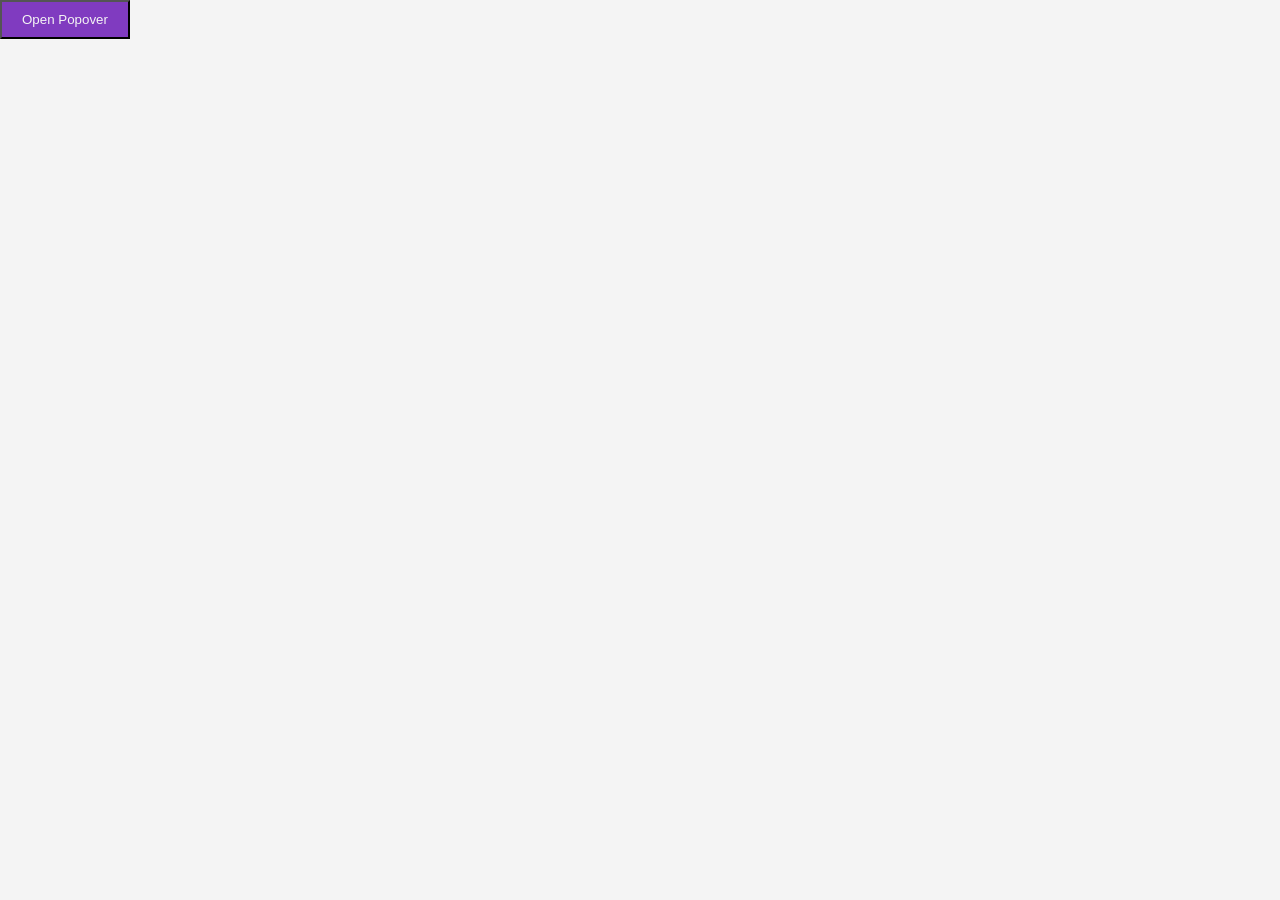
<file: DIALOG/index.html>
<!DOCTYPE html>
<html lang="en">
<head>
    <meta charset="UTF-8">
    <meta name="viewport" content="width=device-width, initial-scale=1.0">
    <title>Document</title>
    <link rel="stylesheet" href="css/style.css">
</head>
<body>

    <div class="container">

        <button class="primary" popovertarget="mypopover">Open Popover</button>

        <dialog id="mypopover" popover="auto">
            <button popovertarget="mypopover" class="icon" popovertargetaction="hide">
                x
            </button>
            <h3>Popover Title</h3>
            <p>This is the content of the popover. You can put any HTML content here, such as text, images, or forms.</p>
            <button class="primary" popovertarget="mypopover" popovertargetaction="hide">Close</button>
        </dialog>

    </div>
    
</body>
</html>
</file>
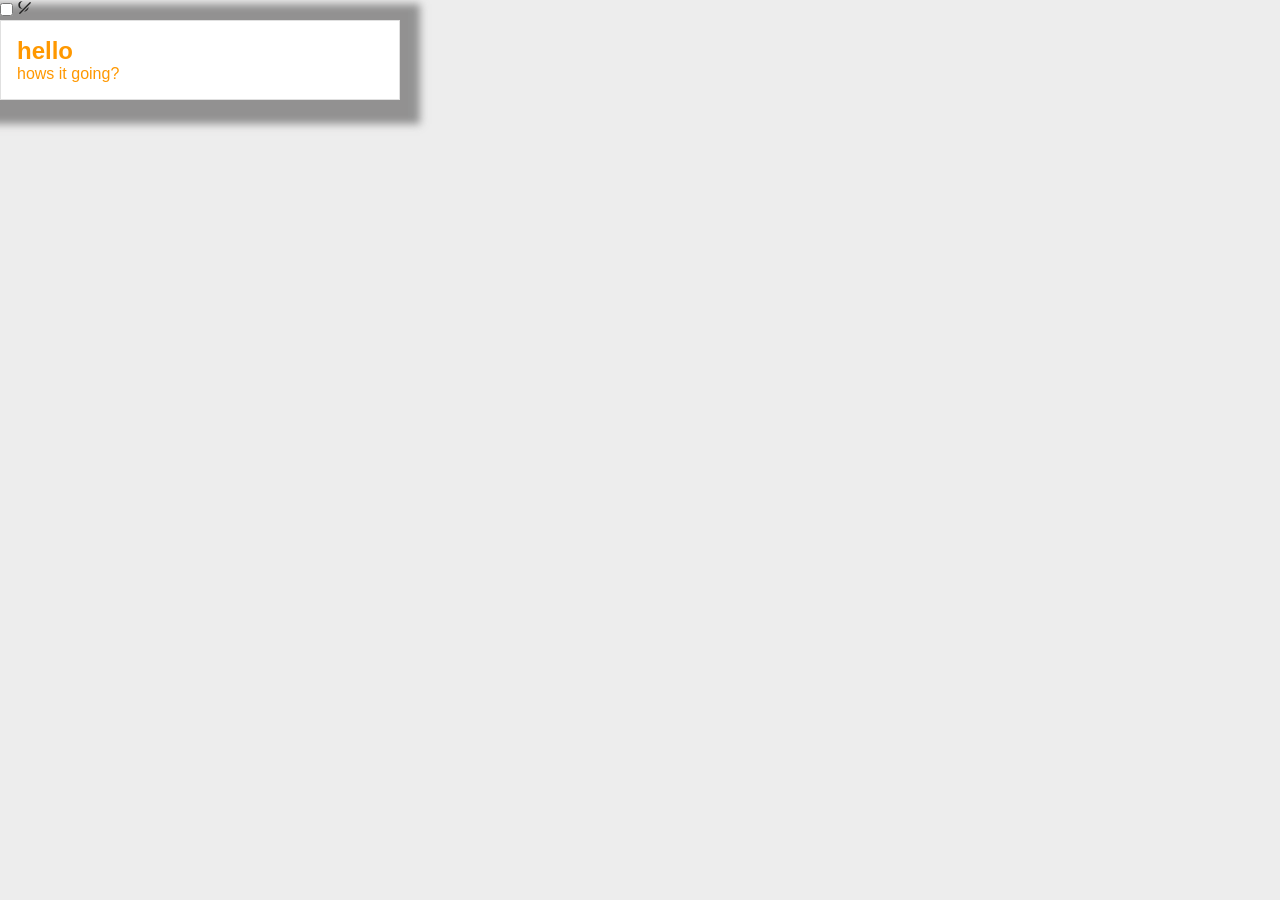
<file: folder/index.html>
<!DOCTYPE html>
<html lang="en">
<head>
    <meta charset="UTF-8">
    <meta name="viewport" content="width=device-width, initial-scale=1.0">
    <title>Document</title>
    <link rel="stylesheet" href="css/style.css">
</head>
<body>
  
  <input type="checkbox" id="theme-toggle" aria-label="Toggle theme">  
  <label for="theme-toggle" class="theme-toggle-label">
    <svg xmlns="http://www.w3.org/2000/svg" width="1em" height="1em" viewBox="0 0 24 24">
	<path d="M0 0h24v24H0z" fill="none" />
	<defs>
		<mask id="SVGPWNvGc7L">
			<circle cx="7.5" cy="7.5" r="5.5" fill="#fff" />
			<circle cx="11" cy="7.5" r="6.5">
				<animate fill="freeze" attributeName="cx" dur="0.4s" values="7.5;11" />
				<animate fill="freeze" attributeName="r" dur="0.4s" values="5.5;6.5" />
			</circle>
		</mask>
		<mask id="SVGOgqevdhu">
			<g fill="#fff">
				<circle cx="12" cy="9" r="5.5" transform="rotate(-45 12 12)">
					<animate fill="freeze" attributeName="cy" begin="0.9s" dur="0.5s" to="15" />
				</circle>
				<path d="M12.62 20.62h3l-1.5 2.5Z" opacity="0" transform="rotate(-120 14.12 14.12)">
					<set fill="freeze" attributeName="opacity" begin="1.4s" to="1" />
					<animate fill="freeze" attributeName="d" begin="1.4s" dur="0.4s" values="M13.12 17.12h2l-1 2Z;M12.62 20.62h3l-1.5 2.5Z" />
				</path>
				<path d="M12.62 20.62h3l-1.5 2.5Z" opacity="0" transform="rotate(-70 14.12 14.12)">
					<set fill="freeze" attributeName="opacity" begin="1.4s" to="1" />
					<animate fill="freeze" attributeName="d" begin="1.4s" dur="0.4s" values="M13.12 17.12h2l-1 2Z;M12.62 20.62h3l-1.5 2.5Z" />
				</path>
				<path d="M12.62 20.62h3l-1.5 2.5Z" opacity="0" transform="rotate(-20 14.12 14.12)">
					<set fill="freeze" attributeName="opacity" begin="1.4s" to="1" />
					<animate fill="freeze" attributeName="d" begin="1.4s" dur="0.4s" values="M13.12 17.12h2l-1 2Z;M12.62 20.62h3l-1.5 2.5Z" />
				</path>
				<path d="M12.62 20.62h3l-1.5 2.5Z" opacity="0" transform="rotate(30 14.12 14.12)">
					<set fill="freeze" attributeName="opacity" begin="1.4s" to="1" />
					<animate fill="freeze" attributeName="d" begin="1.4s" dur="0.4s" values="M13.12 17.12h2l-1 2Z;M12.62 20.62h3l-1.5 2.5Z" />
				</path>
			</g>
			<path d="M-4.97 12l18.38 -18.38l10.61 10.61l-18.38 18.38Z" />
		</mask>
	</defs>
	<g fill="currentColor">
		<path d="M0 0h24v24H0z" mask="url(#SVGPWNvGc7L)" />
		<path d="M0 0h24v24H0z" mask="url(#SVGOgqevdhu)" />
	</g>
	<path fill="none" stroke="currentColor" stroke-dasharray="24" stroke-dashoffset="24" stroke-linecap="round" stroke-linejoin="round" stroke-width="2" d="M23 12h-22" transform="rotate(-45 12 12)">
		<animate fill="freeze" attributeName="stroke-dashoffset" begin="0.5s" dur="0.3s" to="0" />
	</path>
</svg>

  </label>

  <div class="app">
    <div class="card">
        <h2>hello </h2>
        <p>hows it going?</p>
    </div>
  </div>


</body>
</html>
</file>
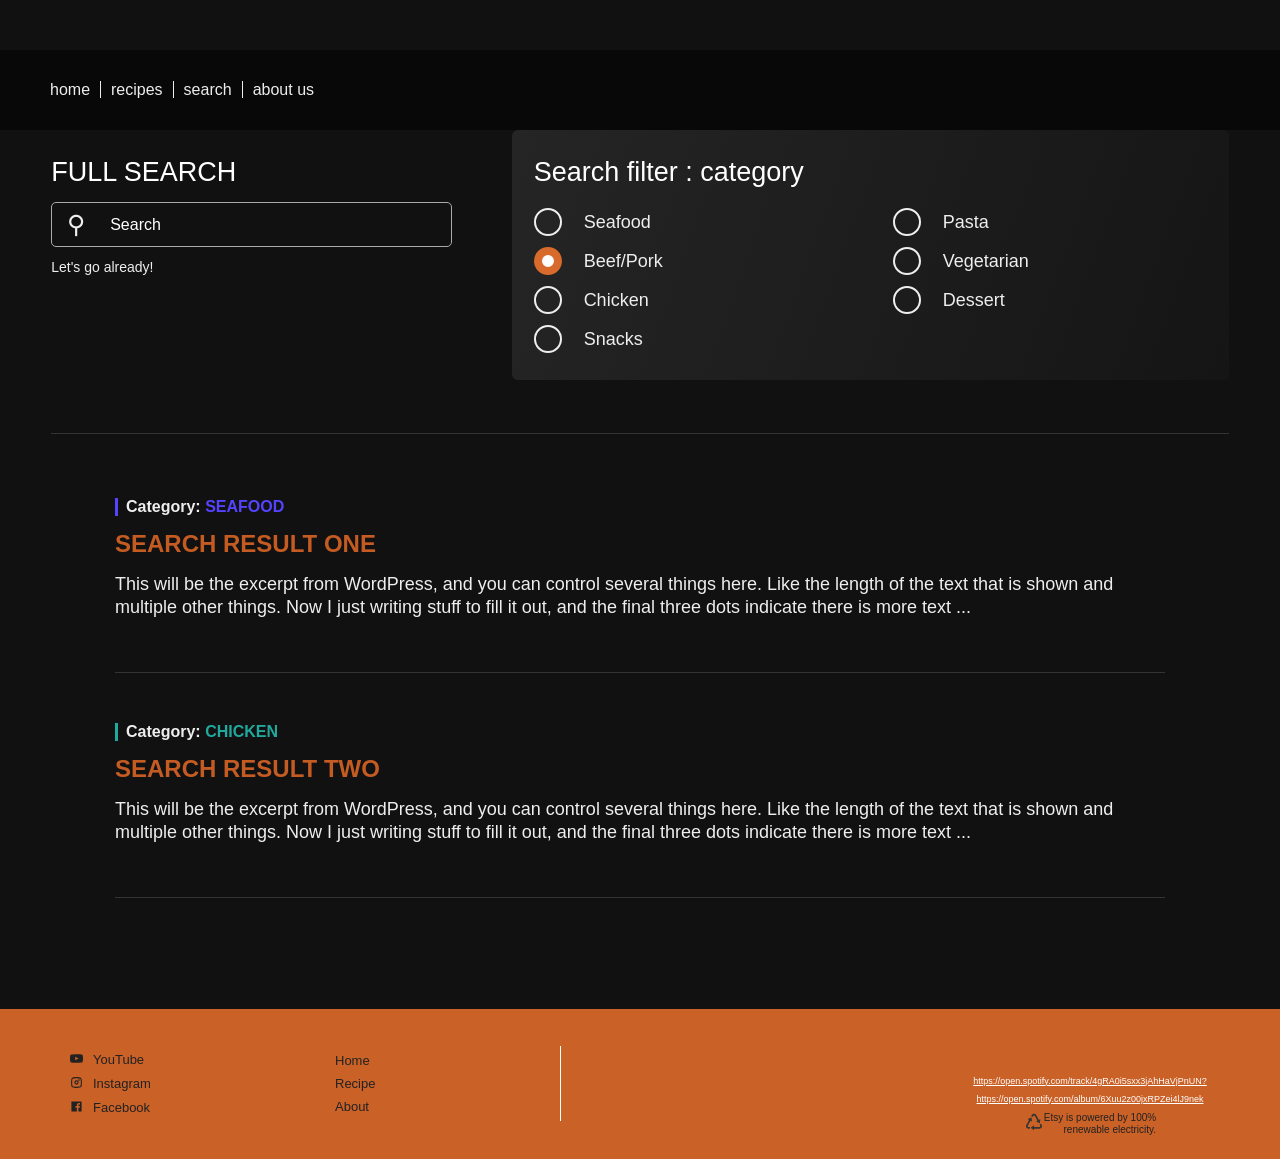
<file: search.html>
<!DOCTYPE html>
<html lang="en">

<head>
    <meta charset="UTF-8">
    <meta name="viewport" content="width=device-width, initial-scale=1.0">
    <title>Document</title>
    <link rel="preconnect" href="https://fonts.googleapis.com">
    <link rel="preconnect" href="https://fonts.gstatic.com" crossorigin>
    <link href="https://fonts.googleapis.com/css2?family=Roboto:ital,wght@0,100..900;1,100..900&display=swap"
        rel="stylesheet">
    <link rel="stylesheet" href="css/style.css">
</head>

<body>
    <div class="container">

        <!--navigation-->

        <nav class="navigation">
            <div class="menu-container">
                <ul>
                    <li><a href="index.html">home</a></li>
                    <li><a href="recipes.html">recipes</a></li>
                    <li><a href="search.html">search</a></li>
                    <li><a href="about-us.html">about us</a></li>
                </ul>
            </div>
       
<div class="hamburgermenu">
                <span><svg xmlns="http://www.w3.org/2000/svg" width="1.05em" height="1em" viewBox="0 0 25 24">
                    <path d="M0 0h25v24H0z" fill="none" />
                    <path fill="currentColor" d="M3.563 6a.75.75 0 0 1 .75-.75h16a.75.75 0 0 1 0 1.5h-16a.75.75 0 0 1-.75-.75m0 12a.75.75 0 0 1 .75-.75h16a.75.75 0 0 1 0 1.5h-16a.75.75 0 0 1-.75-.75m.75-6.75a.75.75 0 0 0 0 1.5h16a.75.75 0 0 0 0-1.5z" />
                </svg>
                </span>
            </div>
        </nav>

        <div class="mobile-menu">
                <ul>
                    <li><a class="menu-item" href="index.html">home</a></li>
                    <li><a class="menu-item" href="recipes.html">recipes</a></li>
                    <li><a class="menu-item" href="search.html">search</a></li>
                    <li><a class="menu-item" href="about-us.html">about us</a></li>
                </ul>
        </div>


        <!--hero section-->
      
<section class="madunivers">

  <div class="madunivers-top">

    <!-- SØGEFELT -->
    <div class="madunivers-sogning">
      <h1>FULL SEARCH</h1>

      <div class="madunivers-sogefelt">
        <span>&#9906;</span>
        <input type="search" placeholder="Search">
      </div>

      <p>Let's go already!</p>
    </div>

    <!-- KATEGORIER -->
    <div class="madunivers-filter">
      <h2>Search filter : category</h2>

      <div class="madunivers-kategorier">

        <div class="madunivers-kolonne">
          <label>
            <input type="radio" name="madkategori">
            Seafood
          </label>

          <label>
            <input type="radio" name="madkategori" checked>
            Beef/Pork
          </label>

          <label>
            <input type="radio" name="madkategori">
            Chicken
          </label>

          <label>
            <input type="radio" name="madkategori">
            Snacks
          </label>
        </div>

        <div class="madunivers-kolonne">
          <label>
            <input type="radio" name="madkategori">
            Pasta
          </label>

          <label>
            <input type="radio" name="madkategori">
            Vegetarian
          </label>

          <label>
            <input type="radio" name="madkategori">
            Dessert
          </label>
        </div>

      </div>
    </div>
  </div>

  <hr class="madunivers-streg">

  <!-- SØGERESULTATER -->
  <div class="madunivers-resultater">

    <article class="madunivers-resultat">

      <p class="madunivers-kategori madunivers-bla">
        Category: <span>SEAFOOD</span>
      </p>

      <h2>SEARCH RESULT ONE</h2>

      <p class="madunivers-beskrivelse">
        This will be the excerpt from WordPress,
        and you can control several things here.
        Like the length of the text that is shown
        and multiple other things. Now I just
        writing stuff to fill it out, and the
        final three dots indicate there is more
        text ...
      </p>

    </article>

    <article class="madunivers-resultat">

      <p class="madunivers-kategori madunivers-gron">
        Category: <span>CHICKEN</span>
      </p>

      <h2>SEARCH RESULT TWO</h2>

      <p class="madunivers-beskrivelse">
        This will be the excerpt from WordPress,
        and you can control several things here.
        Like the length of the text that is shown
        and multiple other things. Now I just
        writing stuff to fill it out, and the
        final three dots indicate there is more
        text ...
      </p>

    </article>

  </div>

</section>

         <!-- FOOTER -->
    <footer class="footer">

    <div class="socials">
        <a href="#">
            <span><svg xmlns="http://www.w3.org/2000/svg" width="1em" height="1em" viewBox="0 0 24 24">
	<path d="M0 0h24v24H0z" fill="none" />
	<g fill="none">
		<g clip-path="url(#SVGXv8lpc2Y)">
			<path fill="currentColor" d="M23.5 6.507a2.8 2.8 0 0 0-.766-1.27a3.05 3.05 0 0 0-1.338-.742C19.518 4 11.994 4 11.994 4a77 77 0 0 0-9.39.47a3.16 3.16 0 0 0-1.338.76c-.37.356-.638.795-.778 1.276A29 29 0 0 0 0 12c-.012 1.841.151 3.68.488 5.494c.137.479.404.916.775 1.269s.833.608 1.341.743c1.903.494 9.39.494 9.39.494a77 77 0 0 0 9.402-.47a3.05 3.05 0 0 0 1.338-.742a2.8 2.8 0 0 0 .765-1.27A28.4 28.4 0 0 0 24 12.023a26.6 26.6 0 0 0-.5-5.517M9.602 15.424V8.577l6.26 3.424z" />
		</g>
		<defs>
			<clipPath id="SVGXv8lpc2Y">
				<path fill="#fff" d="M0 0h24v24H0z" />
			</clipPath>
		</defs>
	</g>
</svg>
</span> YouTube
        </a>

        <a href="#">
            <span><svg xmlns="http://www.w3.org/2000/svg" width="1em" height="1em" viewBox="0 0 24 24">
	<path d="M0 0h24v24H0z" fill="none" />
	<g fill="none">
		<path stroke="currentColor" stroke-width="2" d="M3 11c0-3.771 0-5.657 1.172-6.828S7.229 3 11 3h2c3.771 0 5.657 0 6.828 1.172S21 7.229 21 11v2c0 3.771 0 5.657-1.172 6.828S16.771 21 13 21h-2c-3.771 0-5.657 0-6.828-1.172S3 16.771 3 13z" />
		<circle cx="16.5" cy="7.5" r="1.5" fill="currentColor" />
		<circle cx="12" cy="12" r="3" stroke="currentColor" stroke-width="2" />
	</g>
</svg>
</span> Instagram
        </a>

        <a href="#">
            <span><svg xmlns="http://www.w3.org/2000/svg" width="1em" height="1em" viewBox="0 0 1024 1024">
	<path d="M0 0h1024v1024H0z" fill="none" />
	<path fill="currentColor" d="M880 112H144c-17.7 0-32 14.3-32 32v736c0 17.7 14.3 32 32 32h736c17.7 0 32-14.3 32-32V144c0-17.7-14.3-32-32-32m-92.4 233.5h-63.9c-50.1 0-59.8 23.8-59.8 58.8v77.1h119.6l-15.6 120.7h-104V912H539.2V602.2H434.9V481.4h104.3v-89c0-103.3 63.1-159.6 155.3-159.6c44.2 0 82.1 3.3 93.2 4.8v107.9z" />
</svg>
</span> Facebook
        </a>
    </div>


    <div class="footer-menu">
        <a href="#">Home</a>
        <a href="#">Recipe</a>
        <a href="#">About</a>
    </div>


    <div class="footer-line"></div>


    <div class="spotify-links">
        
    </div>


    <div class="renewable">

<a href="https://open.spotify.com/track/4gRA0i5sxx3jAhHaVjrNpUNn" target="_blank">
            https://open.spotify.com/track/4gRA0i5sxx3jAhHaVjPnUN?
        </a>

        <a href="https://open.spotify.com/album/6Xuu2z00jxRPZei4lJ9neK" target="_blank">
            https://open.spotify.com/album/6Xuu2z00jxRPZei4lJ9nek
        </a>

        <div class="renewable-text">
        <span class="recycle"><svg xmlns="http://www.w3.org/2000/svg" width="1em" height="1em" viewBox="0 0 24 24">
	<path d="M0 0h24v24H0z" fill="none" />
	<path fill="currentColor" d="m20.39 14.04l-1.75.97l.84 1.51c.09.16.13.33.13.51c0 .17-.05.33-.14.48s-.21.27-.35.36c-.15.09-.32.14-.51.14h-6.6v-2l-4 3l4 3v-2h6.6c.54 0 1.07-.14 1.53-.42c.43-.26.8-.62 1.05-1.06c.26-.44.4-.93.42-1.44c.02-.53-.12-1.07-.38-1.54zm-15.5 3.82c-.14-.08-.26-.21-.35-.36a.9.9 0 0 1-.14-.48c0-.18.04-.35.13-.51l3.35-6.03l1.72 1L9 6.52L4.4 8.48l1.74 1l-3.36 6.06c-.26.48-.4 1.01-.38 1.54c.02.5.16 1 .42 1.44s.62.81 1.05 1.06c.46.27.99.42 1.53.42h1.65v-2H5.4c-.19 0-.36-.05-.51-.14m6.23-13.23c.09-.17.22-.3.38-.39c.3-.17.7-.17.99 0c.16.09.29.22.38.39l3.27 5.88l-1.74 1l4.6 1.96l.6-4.96l-1.72 1l-3.25-5.85c-.27-.49-.67-.89-1.14-1.16c-.9-.51-2.06-.51-2.96 0c-.48.27-.87.67-1.14 1.16l-.81 1.46l1.75.97l.81-1.46Z" />
</svg>
</span>


        <p>
            Etsy is powered by 100%<br>
            renewable electricity.
        </p>

        </div>
    </div>

</footer>

<script src="js/app.js"></script>
</body>
</html>
</file>
<file: DIALOG/css/style.css>
* {
   padding: 0;
   margin: 0;
   box-sizing: border-box;
}

body {
   font-family: Arial, helvetica, sans-serif;
   background-color: #f4f4f4;
}

#mypopover {
 border: none;
 padding: 20px;
 max-width: 250px;
}

button.icon {
background: none;
border: none;
cursor: pointer;
position: absolute;
top: 16px;
right: 16px;
}

#mypopover::backdrop{
    background-color: rgb(223, 20, 223);
}

#mypopover h3 {
    margin:0 0 10px 0;
}

#mypopover p {
    color: 666;
}

#mypopover button.primary {
    width: 100%;
}

button.primary{
    background-color: rgb(128, 59, 192);
    padding: 10px 20px;
    border-radius: none;
    color: #f4f4f4;
    transition: 0,3s;
}

button.primay:hover{
background-color: blueviolet;
}
</file>
<file: folder/css/style.css>
:root{
    --bg: #ededed;
    --text: #222;
    --primary: #1972d2;
    --secondary: #f50057;
    --card-bg: #fff;
    --card-text: #222;
    --card-border: #e0e0e0;
    --accent: #ff9800;
    color-scheme: light; 
}

body:has(#theme-toggle:checked) {
     --bg: #1a1a1a;
    --text: #e0e0e0;
    --primary: #90caf9;
    --secondary: #f48fb1;
    --card-bg: #1e1e1e;
    --card-text: #e0e0e0;
    --card-border: #e0e0e0;
    --accent: #ff9800;
    color-scheme: light;  
}

* {
    box-sizing: border-box;
    margin: 0;
    padding: 0;
}

body {
    font-family: arial, sans-serif, helvetica;
    background-color: var(--bg);
    color: var(--text);
    transition: background-color 240ms, color 240ms;
}

.card {
    background-color: var(--card-bg);
    color: var(--card-text);
    border: 1px solid var(--card-border);
    padding: 16px;
    width: 400px;
    box-shadow: 0 4px 8px 20px #57565699; 
    transition: background-color 240ms, color 240ms,
}

.card h2 {
    color: var(--accent);
    transition: color 240ms;
}

.card p {
    color: var(--accent);
    transition: color 240ms;
}
</file>
<file: css/style.css>
:root{

    /*dimensions*/
    --width-full: 100%;
    --width-12col:1200px;

/*grid-settings*/
    --grid-gap: 10px;
    --padding-default: 20px;

    
    --background-color-navigation: #00000088;
    --background-color-light: #ededed;
    --background-color-dark-bg: #111111;
    --primary-color: #bf5b23;
    --color-white: #ffffff;
    --color-dark: #373737;
    --color-light: #ebebeb;

    /* color swatch categories */
    --category-seafood: #3e30e2;
    --category-chicken: #249c8e;
    --category-meats: #d09189;
    --category-veg: #298f3f;
    --category-snacks: #9a951e;
    --category-pasta: #bf5b23;
    --category-desserts: #9374eb;
}

/*data-category*/
div[data-category="seafood"]{
   border-left: 1px solid var(--category-seafood); 
}
p[data-category="seafood"]{
   color: var(--category-seafood); 
}
span[data-category="seafood"]{
   color: var(--category-seafood); 
}

div[data-category="chicken"]{
   border-left: 1px solid var(--category-chicken); 
}
p[data-category="chicken"]{
   color: var(--category-chicken); 
}
span[data-category="chicken"]{
   color: var(--category-chicken); 
}

div[data-category="meats"]{
   border-left: 1px solid var(--category-meats); 
}
p[data-category="meats"]{
   color: var(--category-meats); 
}
span[data-category="meats"]{
   color: var(--category-meats); 
}

div[data-category="veg"]{
   border-left: 1px solid var(--category-veg); 
}

p[data-category="veg"]{
   color: var(--category-veg); 
}
span[data-category="veg"]{
   color: var(--category-veg); 
}

div[data-category="snacks"]{
   border-left: 1px solid var(--category-snacks); 
}
p[data-category="snacks"]{
   color: var(--category-snacks); 
}
span[data-category="snacks"]{
   color: var(--category-snacks); 
}

div[data-category="pasta"]{
   border-left: 1px solid var(--category-pasta); 
}
p[data-category="pasta"]{
   color: var(--category-pasta); 
}
span[data-category="pasta"]{
   color: var(--category-pasta);
}

div[data-category="desserts"]{
   border-left: 1px solid var(--category-desserts); 
}
p[data-category="desserts"]{
   color: var(--category-desserts); 
}
span[data-category="desserts"]{
   color: var(--category-desserts);
}


*{
    margin: 0;
    padding: 0;
    box-sizing: border-box;
}

body{
width:var(--width-full);
font-family: "Roboto", sans-serif;
height: 100%;
position: relative;
background-color: var(--background-color-navigation);

}

.container{
    display: grid;
    grid-template-rows: auto;
    gap: var(--grid-gap);
    width: var(--width-full);

}

.navigation, .hero, .image_section, .footer{
    width: var(--width-full); /* full width of the page */

}

.todays_recipes, .categories, .content_area {
    width: var(--width-12col); /* 12 column width */
    margin: 0 auto 0 auto; /* center the content */  
}

.hamburgermenu{
    display: none;
    color: var(--background-color-light);
    font-size: 24px;
}


.mobile-menu {
    display:none;
}


.navigation{
    width: var(--width-full);
    height: 80px;
    background-color: var(--background-color-navigation);
    padding: 20px;
    display: flex;
    justify-content: center;
    align-items: center;
    position: absolute;
    top: 50px;
    left: 0;
    z-index: 10;
}

/*for cool floaty later j5 */
.navigatio.fixed{
    position: fixed;
    top: 0;
    width:100%;
    z-index: 1000;
}

.menu-container{
    width: var(--width-12col);
}

.menu-container ul {
    display: flex;
}

.menu-container ul li{
    list-style: none;
}

.menu-container a {
padding: 0 10px;
text-decoration: none;
color: var(--background-color-light);
border-right: 1px solid var(--background-color-light)
}

.menu-container a:hover{
    color:var(--primary-color);
}

.menu-container li:last-child a {
    border-right:none;
}

/*hero section*/
.hero{
    display: flex;
    justify-content: center;
    color: var(--background-color-light);
    position: relative;
    width: var(--width-full);
    top:0;
    min-height: 600px;
    height: auto;
    margin: 0;
    background-image: url("https://picsum.photos/1920/800");
    background-size: cover;
    background-position: center;
}

.hero-container{
    width: var(--width-12col);
    height: 100%;
    display:grid;
    grid-template-columns: repeat(12, 1fr);
    grid-template-rows: auto auto auto;
    gap: var(--grid-gap);
}

.hero-text{
    grid-column: 1 / span 4; /*spanning over 4 columns*/
    grid-row: 1;
    margin-top: 200px;
}

.hero-text h4, h6{
    padding: 0;
    margin: 0;
}

.hero-text h4{
    font-weight: 400;
    font-size: 34px;
    text-transform: uppercase;
}

.hero-text h6{
    font-weight: 400;
    font-size: 12px;
    text-transform: uppercase;
}

.hero-search{
    grid-column: 2 / span 3;
    grid-row: 2;
    margin-top: 50px;
}

.search-box{
    position: relative;
    display: flex;
    align-items: center;
}

.search-input{
    padding: 10px 20px 10px 40px;
    background-color: transparent;
    border-radius: 5px;
    border: 1px solid var(--background-color-light);
    outline: none;
    color: var(--background-color-light)
}

.search-input::placeholder{
color: var(--background-color-light);
}

.search-icon{
    position: absolute;
    left: 10px;
    font-size: 24px;
    display: flex;
    align-items: center;

}

/*todays recipes stuff start*/
.todays_recipes {
    height: fit-content;
    width: var(--width-12col);
    display: grid;
    grid-template-rows: 130px auto;
    grid-template-columns: 1fr;
    gap: var(--grid-gap);
}

.todays_recipes_content_block_image img{
    height: 200px;
    width: 100%;
    background-size: cover;
    background-position: center;
}

.todays_recipes_headline{
   height: 60px;
   color: var(--color-white);
   border-bottom: 1px solid var(--color-white);
   display: flex;
   justify-content: flex-start;
   align-items: center;
   font-size: 37px;
   text-transform: uppercase;
   font-weight: 700;
   margin-top: 70px;
}
 
.todays_recipes_content{
    display: grid;
    grid-template-columns: repeat(4, 1fr);
    gap: var(--grid-gap);
    height: fit-content;
    width: var(--width-12col);
}

.todays_recipes_content_block{
    background-color: var(--background-color-light);
    border-radius: 5px;
    display: flex;
    flex-direction: column;
    position: relative;
}
.todays_recipes_content_block_text{
    padding: 20px;
    color: var(--color-dark);
    display: flex;
    flex-direction: column;
    justify-content: space-between;
    flex: 1;
}

.todays_recipes_content_block_text h5{
   font-weight: 700px;
   font-size: 20px;
   margin-bottom: 10px;
   text-transform: uppercase;
}

.todays_recipes_content_block_text p{
font-size: 16px;
}

.todays_recipes_content_bottom_area{
  display: flex;
  justify-content: space-between;
  margin: 20px 0 0 0;
}

.todays_recipes_content_bottom_area_left{
    display: flex;
    justify-content: space-between;
    padding: 0 0 0 10px;
    flex-direction: column;
}

.todays_recipes_content_bottom_area_left p{
   font-size: 14px;
   font-weight: 400;
   text-transform: uppercase;
}

.todays_recipes_content_bottom_area_right button{
    background-color: var(--color-dark);
    border:1px solid var(--background-color-light);
    border-radius: 5px;
    padding: 8px 16px;
    font-size: 14px;
    font-weight: 400;
    cursor: pointer;
}

.todays_recipes_content_bottom_area_right button a {
   color: var(--color-white);
   text-decoration: none;
   text-transform: uppercase;
   font-size: 12px;
   transition: 0.3s;
}
.todays_recipes_content_bottom_area_right button a:hover{
    color: var(--primary-color);
}

.categories{
    width: var(--width-12col);
}

.categories_content{
  display: flex;
  background-color: var(--background-color-light);
  gap: var(--grid-gap);
  padding: 20px 0;
  border-radius: 5px;
  margin: 10px auto;
  justify-content: space-evenly;
}

.categories_content_block{
    display: flex;
    justify-content: center;
    align-items: center;
    font-size: 16px;
    font-weight: 700;
    text-transform: uppercase;
    flex-direction: column;
}

.categories_content_block svg{
  font-size: 40px;
}

@media (max-width: 768px) {

    .categories_content {
        display: grid;
        grid-template-columns: repeat(2, 1fr);
        gap: 25px;
        padding: 20px;
        width: 100%;
        box-sizing: border-box;
    }

    .categories_content > * {
        width: 100%;
        min-width: 0;
        text-align: center;
        box-sizing: border-box;
    }

}
/* image section start*/
.image_section{
    width: var(--width-full);
    height: 400px;
    display: flex;
    justify-content: center;
    background-image: url("https://picsum.photos/1920/400");
    background-size: cover;
    background-position: center;
    clip-path: polygon(0 0, 100% 21%, 100% 100%, 0% 100%);
}

.image_section_controller{
    width: var(--width-12col);
    display: grid;
    grid-template-columns: repeat(12, 1fr);
    grid-template-rows: 100px auto 50px;

}

.image_section_box{
   grid-row: 2;
   background-color: var(--background-color-light);
   grid-column: 9 / span 4;
   height: fit-content;
    padding: 30px;
    border-radius: 5px;
}

.image_section_box h4{
    color: var(--primary-color);
    text-transform: uppercase;
    font-size: 16px;
    font-weight: 700;
    padding: 0 0 10px 0;
}

.image_section p{
    font-size: 15px;
    color: var(--color-dark);
}

* {
    margin: 0;
    padding: 0;
    box-sizing: border-box;
}

body {
    background-color: #111111;
    font-family: Arial, Helvetica, sans-serif;
    color: #333333;
}


/* HOVEDINDHOLD */

main {
    width: 88%;
    max-width: 1400px;
    margin: 0 auto;
    padding-top: 40px;
    padding-bottom: 240px;
}


/* OVERSKRIFT */

header h1 {
    color: white;
    font-size: 34px;
    font-weight: 700;
    margin-bottom: 12px;
}

.line {
    width: 100%;
    height: 1px;
    background-color: #aaaaaa;
    margin-bottom: 30px;
}


/* GRID */

.kitchen-grid {
    width: 100%;
    display: grid;

    grid-template-columns: 1fr 1fr;
    grid-template-rows: repeat(3, 400px);
}


/* TEKSTBOKSE */

.text-box {
    background-color: #eeeeee;

    display: flex;
    align-items: center;
}

.content {
    margin-left: 17%;
    margin-right: 10%;
}

.small-title {
    font-size: 15px;
    font-weight: bold;
    margin-bottom: 15px;
}

.small-title span {
    color: #bf612c;
    font-size: 20px;
    margin-right: 7px;
}

.text-box h2 {
    color: #b85d29;
    font-size: 23px;
    margin-bottom: 18px;
}

.text-box p {
    font-size: 16px;
    line-height: 1.25;
}


/* KNAPPER */

button {
    width: 150px;
    height: 43px;



    border: none;
    border-radius: 4px;

    background-color: #3c3c3c;
    color: white;

    font-size: 17px;

    cursor: pointer;

    box-shadow: 0 2px 4px rgba(0, 0, 0, 0.35);
}

button:hover {
    background-color: #b85d29;
}


/* BILLEDER / SVG */

.image-box {
    width: 100%;
    height: 100%;
    overflow: hidden;
}

.image-box svg {
    width: 100%;
    height: 100%;
    display: block;
}


/* FOOTER */

.footer {
    width: 100%;
    height: 150px;

    background-color: #ca6127;

    display: grid;
    grid-template-columns: 220px 180px 1px 1fr 240px;

    align-items: center;
    column-gap: 45px;

    padding: 0 70px;

    box-sizing: border-box;
}


/* SOCIALE MEDIER */

.socials {
    display: flex;
    flex-direction: column;
    gap: 8px;
}

.socials a {
    display: flex;
    align-items: center;
    gap: 10px;

    color: #222;
    text-decoration: none;

    font-size: 13px;
}


/* MENU */

.footer-menu {
    display: flex;
    flex-direction: column;
    gap: 8px;
}

.footer-menu a {
    color: #222;
    text-decoration: none;

    font-size: 13px;
}


/* HVID LODRET STREG */

.footer-line {
    width: 1px;
    height: 75px;

    background-color: white;
}


/* SPOTIFY LINKS */

.spotify-links {
    display: flex;
    flex-direction: column;

    align-items: center;

    gap: 7px;

    align-self: start;

    padding-top: 30px;
}

.renewable a {
    color: white;

    font-size: 9px;

    text-decoration: underline;
}


/* TEKSTEN TIL HØJRE */

.renewable {
    display: flex;

    align-items: center;
    justify-content: flex-end;

    gap: 8px;

    align-self: end;

    padding-bottom: 22px;
    flex-direction: column;
}
.renewable-text {
    display: flex;

}
.renewable p {
    margin: 0;

    color: #222;

    font-size: 10px;
    line-height: 1.2;

    text-align: right;
}

.recycle {
    font-size: 20px;
}


/* HOVER */

.socials a:hover,
.footer-menu a:hover,
.spotify-links a:hover {
    opacity: 0.7;
}


/* recipes */
/* RECIPE PAGE */

.recipe-page {
    margin: 0;
    background-color: #111111;
    color: #eeeeee;
    font-family: Arial, Helvetica, sans-serif;
}


/* MENU */

.recipe-nav {
    width: 90%;
    max-width: 1400px;

    margin: 0 auto;
    padding-top: 35px;

    display: flex;
    gap: 6px;

    font-size: 12px;
}

.recipe-nav a {
    color: white;
    text-decoration: none;
}

.recipe-nav .active {
    color: #c65f27;
}

.recipe-nav span {
    color: white;
}


/* HELE SIDEN */

.recipe-container {
    width: 90%;
    max-width: 1400px;

    margin: 110px auto 0;
}


/* ØVERSTE OMRÅDE */

.recipe-top {
    display: grid;
    grid-template-columns: 1fr 1fr;

    gap: 80px;

    align-items: start;
}


/* OVERSKRIFT */

.recipe-number {
    color: #c65f27;

    font-size: 13px;

    margin-bottom: 25px;
}

.recipe-info h1 {
    margin: 0;

    font-size: 38px;
    line-height: 1;

    color: white;
}

.recipe-info h1 span {
    display: block;

    font-size: 29px;
    font-weight: normal;

    margin-bottom: 8px;
}


/* INFORMATION */

.recipe-details {
    display: flex;
    justify-content: space-between;

    max-width: 600px;

    margin-top: 75px;
    margin-bottom: 65px;
}

.detail {
    display: flex;
    align-items: center;

    gap: 12px;

    font-size: 17px;
}

.detail-icon {
    color: #c65f27;
    font-size: 24px;
}


/* INGREDIENSER */

.ingredients h3 {
    color: white;

    font-size: 14px;

    margin-bottom: 15px;
}

.ingredient-columns {
    display: grid;
    grid-template-columns: 1fr 1fr;

    gap: 55px;
}

.ingredient-columns ul {
    margin: 0;
    padding-left: 16px;
}

.ingredient-columns li {
    padding-left: 4px;
    margin-bottom: 9px;

    font-size: 14px;
    line-height: 1.4;

    color: #eeeeee;
}


/* KNAPPER */

.recipe-buttons {
    display: flex;
    gap: 10px;

    margin-top: 25px;
}

.recipe-buttons button {
    width: auto;
    height: auto;

    margin: 0;
    padding: 9px 15px;

    border: 1px solid white;
    border-radius: 5px;

    background: transparent;

    color: white;

    font-size: 15px;

    cursor: pointer;
}

.recipe-buttons button:hover {
    background-color: #c65f27;
}


/* SUPPE BILLEDE */

.recipe-image {
    display: flex;
    justify-content: center;
    align-items: flex-start;
}

.recipe-image img {
    width: 100%;
    max-width: 550px;

    aspect-ratio: 1 / 1;

    object-fit: cover;

    border-radius: 0%;
}


/* INSTRUCTIONS */

.instructions {
    margin-top: 80px;
    padding-bottom: 70px;
}

.instructions h2 {
    color: white;

    font-size: 37px;

    margin: 0 0 10px;
}

.instruction-line {
    width: 100%;
    height: 1px;

    background-color: #eeeeee;

    margin-bottom: 45px;
}

.instructions ol {
    max-width: 950px;

    margin: 0;
    padding-left: 20px;
}

.instructions li {
    padding-left: 3px;

    margin-bottom: 30px;

    color: #eeeeee;

    font-size: 14px;
    line-height: 1.8;
}


/*bonus*/


.bonus {
    background-color: #111111;
    color: #eeeeee;
    font-family: Arial, sans-serif;
    padding: 40px;
    width: 100%;
}

.bonus * {
    box-sizing: border-box;
}

/* OVERSKRIFTER */

.bonus .bonus-overskrifter {
    display: grid;
    grid-template-columns: 65% 35%;
    border-bottom: 2px solid #aaaaaa;
    padding-bottom: 10px;
}

.bonus .bonus-overskrifter h1 {
    font-size: 42px;
    font-weight: bold;
    margin: 0;
    color: #eeeeee;
}

/* TO KOLONNER */

.bonus .bonus-indhold {
    display: grid;
    grid-template-columns: 65% 35%;
    padding-top: 45px;
}

/* INSTRUCTIONS */

.bonus .bonus-trin {
    padding-right: 80px;
}

.bonus .bonus-step {
    display: flex;
    align-items: flex-start;
    gap: 35px;
    margin-bottom: 30px;
}

/* ORANGE STEP-TEKST */

.bonus .bonus-step span {
    writing-mode: vertical-rl;
    transform: rotate(180deg);
    color: #d65a1b;
    font-size: 15px;
    font-weight: bold;
    letter-spacing: 3px;
    white-space: nowrap;
}

/* TEKST VED TRIN */

.bonus .bonus-step p {
    font-size: 16px;
    line-height: 1.9;
    margin: 0;
    max-width: 580px;
}

/* INGREDIENSER */

.bonus .bonus-ingredienser {
    padding-left: 0;
}

.bonus .bonus-ingredienser p {
    font-size: 16px;
    line-height: 1.75;
    margin: 0;
}


.madunivers {
    background-color: #111111;
    color: #eeeeee;
    font-family: Arial, sans-serif;
    padding: 37px 4%;
    min-height: 100vh;
}

.madunivers * {
    box-sizing: border-box;
}

/* ØVERSTE DEL */

.madunivers .madunivers-top {
    display: flex;
    justify-content: space-between;
    gap: 60px;
    min-height: 303px;
}

/* SØGEFELT */

.madunivers .madunivers-sogning {
    width: 414px;
    max-width: 100%;
    padding-top: 27px;
}

.madunivers .madunivers-sogning h1 {
    font-size: 27px;
    font-weight: normal;
    margin: 0 0 14px;
    color: white;
}

.madunivers .madunivers-sogefelt {
    display: flex;
    align-items: center;
    height: 45px;
    border: 1px solid #aaaaaa;
    border-radius: 5px;
    padding: 0 15px;
}

.madunivers .madunivers-sogefelt span {
    font-size: 25px;
    margin-right: 25px;
}

.madunivers .madunivers-sogefelt input {
    background: transparent;
    border: none;
    outline: none;
    color: white;
    font-size: 16px;
    width: 100%;
}

.madunivers .madunivers-sogefelt input::placeholder {
    color: white;
}

.madunivers .madunivers-sogning p {
    font-size: 14px;
    margin-top: 12px;
}

/* FILTERBOKS */

.madunivers .madunivers-filter {
    width: 740px;
    max-width: 100%;
    background: linear-gradient(
        110deg, #252525, #151515
    );
    border-radius: 6px;
    padding: 27px 22px;
    align-self: flex-start;
}

.madunivers .madunivers-filter h2 {
    font-size: 27px;
    font-weight: normal;
    margin: 0 0 20px;
    color: white;
}

/* KATEGORIER */

.madunivers .madunivers-kategorier {
    display: grid;
    grid-template-columns: 1fr 1fr;
    gap: 45px;
}

.madunivers .madunivers-kolonne {
    display: flex;
    flex-direction: column;
    gap: 11px;
}

.madunivers .madunivers-kolonne label {
    display: flex;
    align-items: center;
    gap: 22px;
    font-size: 18px;
    cursor: pointer;
}

.madunivers .madunivers-kolonne input {
    appearance: none;
    width: 28px;
    height: 28px;
    border: 2px solid #eeeeee;
    border-radius: 50%;
    margin: 0;
    cursor: pointer;
    flex-shrink: 0;
}

.madunivers .madunivers-kolonne input:checked {
    border: 8px solid #d86a2c;
    background-color: white;
}

/* STREG */

.madunivers .madunivers-streg {
    border: none;
    border-top: 1px solid #333333;
    margin: 0;
}

/* RESULTATER */

.madunivers .madunivers-resultater {
    max-width: 1050px;
    margin: 64px auto;
}

.madunivers .madunivers-resultat {
    border-bottom: 1px solid #333333;
    padding-bottom: 52px;
    margin-bottom: 50px;
}

.madunivers .madunivers-kategori {
    font-size: 16px;
    font-weight: bold;
    margin: 0 0 14px;
    padding-left: 8px;
}

/* BLÅ KATEGORI */

.madunivers .madunivers-bla {
    border-left: 3px solid #5544ff;
}

.madunivers .madunivers-bla span {
    color: #5544ff;
}

/* GRØN KATEGORI */

.madunivers .madunivers-gron {
    border-left: 3px solid #20a99d;
}

.madunivers .madunivers-gron span {
    color: #20a99d;
}

/* ORANGE OVERSKRIFTER */

.madunivers .madunivers-resultat h2 {
    color: #c45b22;
    font-size: 24px;
    margin: 0 0 15px;
}

/* BESKRIVELSE */

.madunivers .madunivers-beskrivelse {
    font-size: 18px;
    line-height: 1.3;
    margin: 0;
}

.madunivers {
    padding-top: 130px;
}

/*about us*/


.madbanden {
    background-color: #111111;
    color: white;
    font-family: Arial, sans-serif;
    min-height: 100vh;
    padding: 150px 8% 80px;
}

.madbanden * {
    box-sizing: border-box;
}

/* OVERSKRIFT */

.madbanden .madbanden-intro {
    text-align: center;
    margin-bottom: 70px;
}

.madbanden .madbanden-intro h1 {
    font-size: 48px;
    color: #c45b22;
    margin-bottom: 20px;
}

.madbanden .madbanden-intro p {
    font-size: 20px;
    line-height: 1.6;
    max-width: 650px;
    margin: auto;
}

/* INDHOLD */

.madbanden .madbanden-indhold {
    display: flex;
    justify-content: center;
    gap: 30px;
    flex-wrap: wrap;
}

/* BOKSE */

.madbanden .madbanden-boks {
    background: linear-gradient(
        110deg, #252525, #171717
    );
    border-radius: 8px;
    padding: 35px;
    width: 300px;
    flex-grow: 1;
    max-width: 380px;
}

.madbanden .madbanden-boks h2 {
    color: #c45b22;
    font-size: 24px;
    margin-bottom: 20px;
}

.madbanden .madbanden-boks p {
    font-size: 17px;
    line-height: 1.7;
    color: #eeeeee;
}






/* SMALL SCREENS */

@media (max-width: 800px) {
    .container {
        padding: 25px;
    }

    .top-section {
        flex-direction: column;
        gap: 25px;
        padding-bottom: 40px;
    }

    .search-box,
    .filter-box {
        width: 100%;
    }

    .categories {
        gap: 15px;
    }

    .category-column label {
        font-size: 15px;
        gap: 10px;
    }

    .results {
        margin-top: 40px;
    }
}



/* MOBIL */

@media (width <= 780px) {

    :root {
        --width-12col: 100%;
    }

    .footer {
        display: grid;
        grid-template-columns: 1fr;
        height: auto;
        padding: 30px 15px;
        text-align: center;
    }

    footer .footer-content {
        display: grid;
        grid-template-columns: 1fr 1fr;
        align-items: start;
        gap: 20px;
    }

    .footer ul {
        list-style: none;
        padding: 0;
        margin: 0;
    }

    .footer li {
        margin-bottom: 12px;
    }

    .footer a {
        overflow-wrap: anywhere;
    }

    .footer p {
        text-align: center;
        margin: 10px 0;
    }

    .footer-line {
        display: none;
    }

    footer img {
        max-width: 100%;
        height: auto;
    }

.footer {
    display: grid;
    grid-template-columns: 1fr 1fr;
    gap: 20px;
    padding: 30px 15px;
    height: auto;
    align-items: start;
}

.footer .socials {
    grid-column: 1;
    display: flex;
    flex-direction: column;
    align-items: flex-start;
    gap: 15px;
}

.footer .footer-menu {
    grid-column: 2;
    display: flex;
    flex-direction: column;
    align-items: flex-start;
    gap: 15px;
}

.footer .socials a,
.footer .footer-menu a {
    margin: 0;
    text-align: left;
}

.footer .spotify-links,
.footer .renewable {
    grid-column: 1 / -1;
    text-align: center;
}

.footer .renewable a {
    overflow-wrap: anywhere;
}

.footer .renewable-text {
    display: flex;
    justify-content: center;
    align-items: center;
    gap: 5px;
}

.footer .footer-line {
    display: none;
}




.menu-container{
    display: none;
}

.hamburgermenu{
    display: block;
}

.mobile-menu{
    display: block;
    position: fixed;
    top: 0;
    right: 0;
    height: 100%;
    background-color: var(--background-color-dark);
    box-shadow: -2px 0 5px rgba(0, 0, 0, 0.5);
    transform: translateX(100%);
    z-index: 1000;
    display: block;
    transition: transform 0.8s ease-in-out, opacity 0.8s ease-in-out;
}

.mobile-menu.open{
    visibility: visible;
    opacity: 1;
    transform: translateX(0);
    transition: transform 0.8s ease-in-out, opacity 0.8s ease-in-out;
}

.mobile-menu ul{
    padding: 0;
}

.mobile-menu ul li{
    list-style: none;
    text-decoration: none;
    padding: 15px;
}

.mobile-menu ul li a{
    color: var(--background-color-light);
    text-decoration: none;
}

.mobile-menu .menu-item{
    display: block;
    padding: 15px;
    font-weight: 700;
    text-transform: uppercase;
}

.todays_recipes_content {
    grid-template-columns: repeat(1, 1fr);
}

.recipe-container {
    margin-top: 70px;
}

.recipe-top {
    grid-template-columns: 1fr;
}

.recipe-image {
    grid-row: 1;
}

.recipe-details {
    flex-direction: column;
    gap: 20px;
    
    margin-top: 40px;
    margin-bottom: 40px;
}

.ingredient-columns {
    grid-template-columns: 1fr;
    gap: 0;
}

.instructions h2 {
    font-size: 30px;
}
}
</file>
